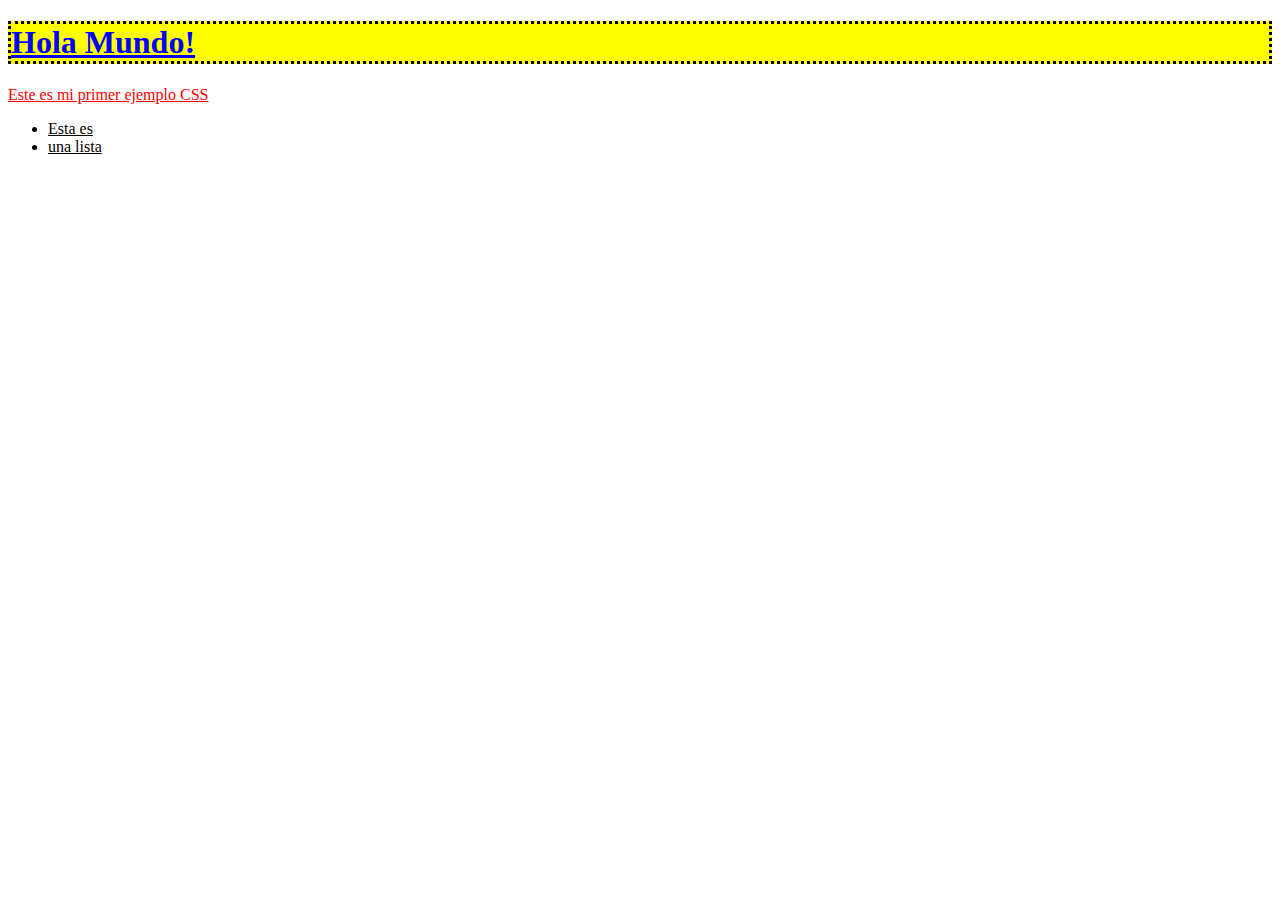
<file: index.html>
<!DOCTYPE html>
<html>
  <head>
    <meta charset="utf-8">
    <title>My CSS experiment</title>
    <link rel="stylesheet" href="CSS/style.css">
  </head>
  <body>
    <h1>Hola Mundo!</h1>
    <p>Este es mi primer ejemplo CSS</p>

    <ul>
      <li>Esta es</li>
      <li>una lista</li>
    </ul>
  </body>
</html>
</file>
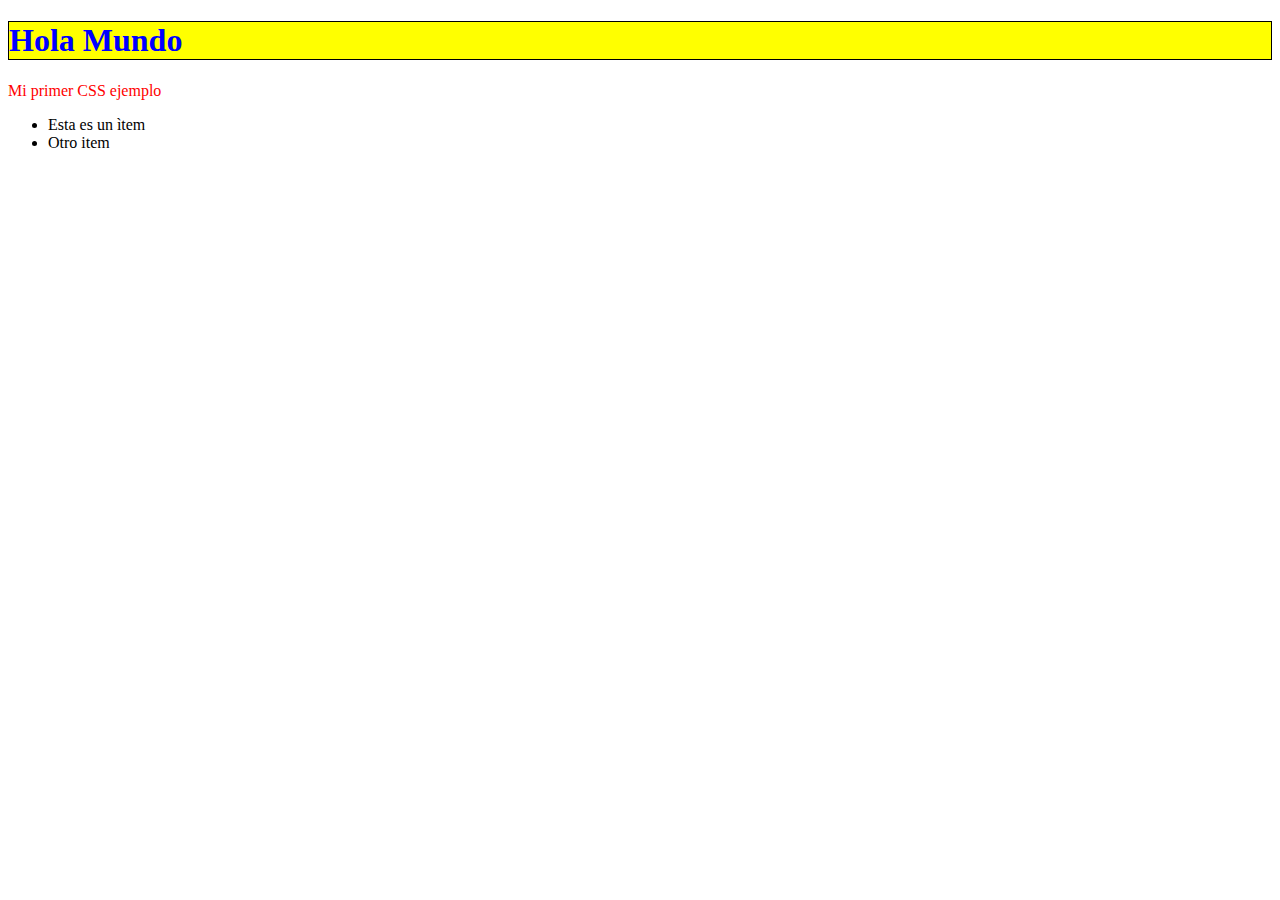
<file: index2.html>
<!DOCTYPE html>
<html>
  <head>
    <meta charset="utf-8">
    <title>My CSS experiment</title>
    <style>
      h1 {
        color: blue;
        background-color: yellow;
        border: 1px solid black;
      }

      p {
        color: red;
      }
    </style>
  </head>
  <body>
    <h1>Hola Mundo</h1>
    <p>Mi primer CSS ejemplo</p>
    <ul>
      <li>Esta es un ìtem</li>
      <li>Otro item</li>
    </ul>

  </body>
</html>
</file>
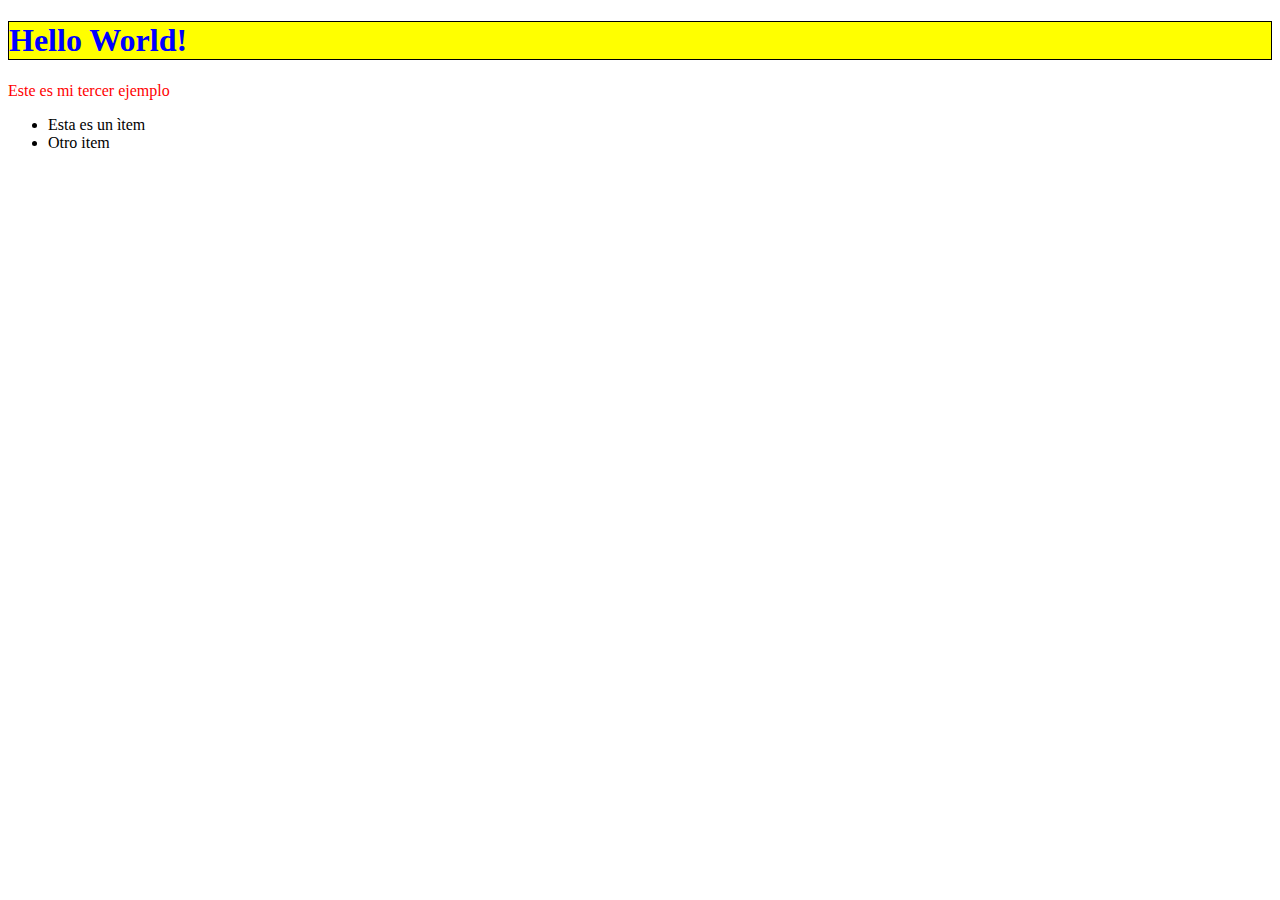
<file: index3.html>
<!DOCTYPE html>
<html>
  <head>
    <meta charset="utf-8">
    <title>My CSS experiment</title>
  </head>
  <body>
    <h1 style="color: blue;background-color: yellow;border: 1px solid black;">Hello World!</h1>
    <p style="color:red;">Este es mi tercer ejemplo</p>
    <ul>
        <li>Esta es un ìtem</li>
        <li>Otro item</li>
      </ul>
  </body>
</html>
</file>
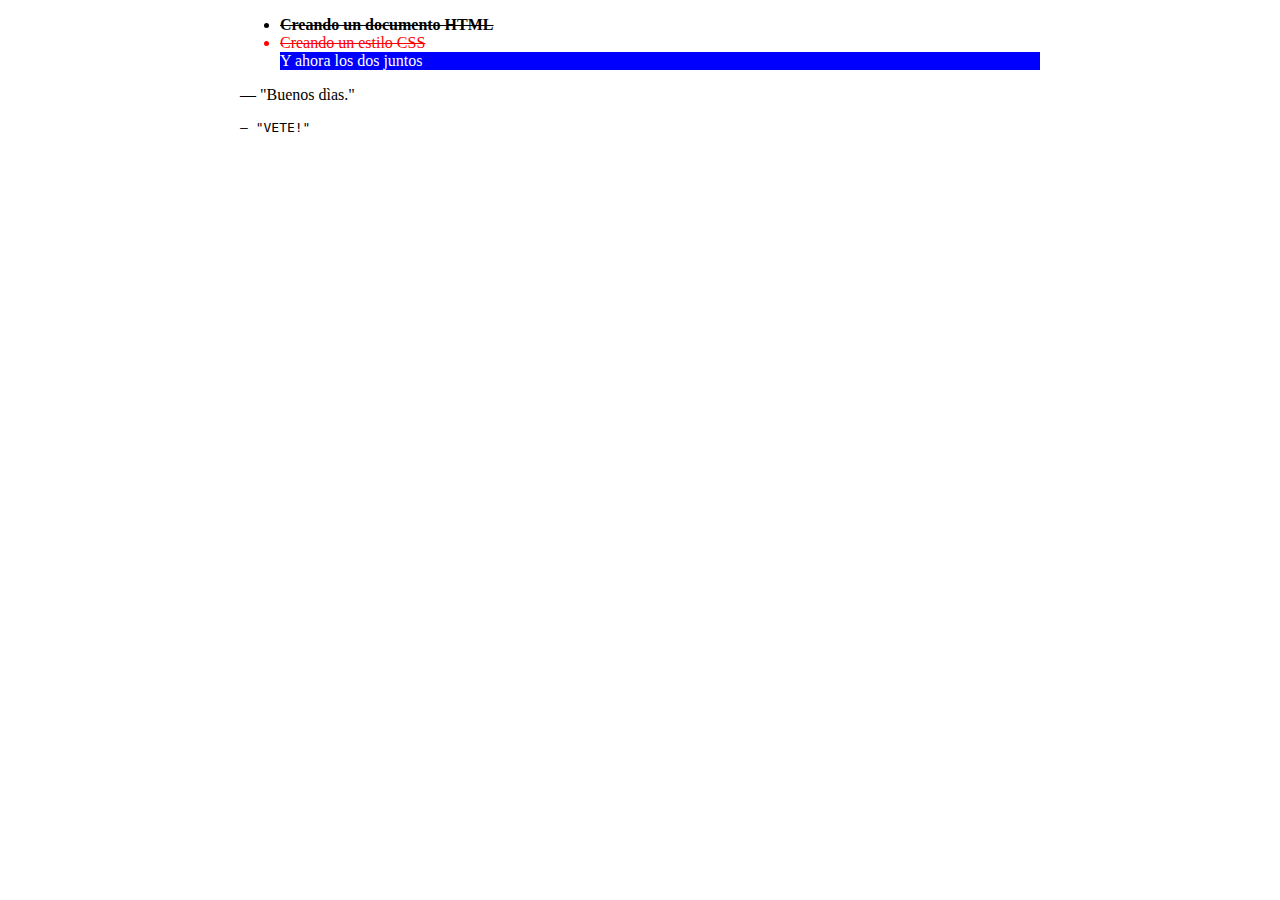
<file: index4.html>
<!DOCTYPE html>
<html>
  <head>
    <meta charset="utf-8">
    <title>My CSS experiment</title>
    <link rel="stylesheet" href="CSS/style2.css">
  </head>
  <body>
    <ul>
      <li class="first done">Creando un documento HTML</li>
      <li class="second done">Creando un estilo CSS</li>
      <li class="third">Y ahora los dos juntos</li>
    </ul>
    
    <p id="amable"> — "Buenos dìas."</p>
<p id="rudo"> — "Vete!"</p>

    
  </body>
</html>
</file>
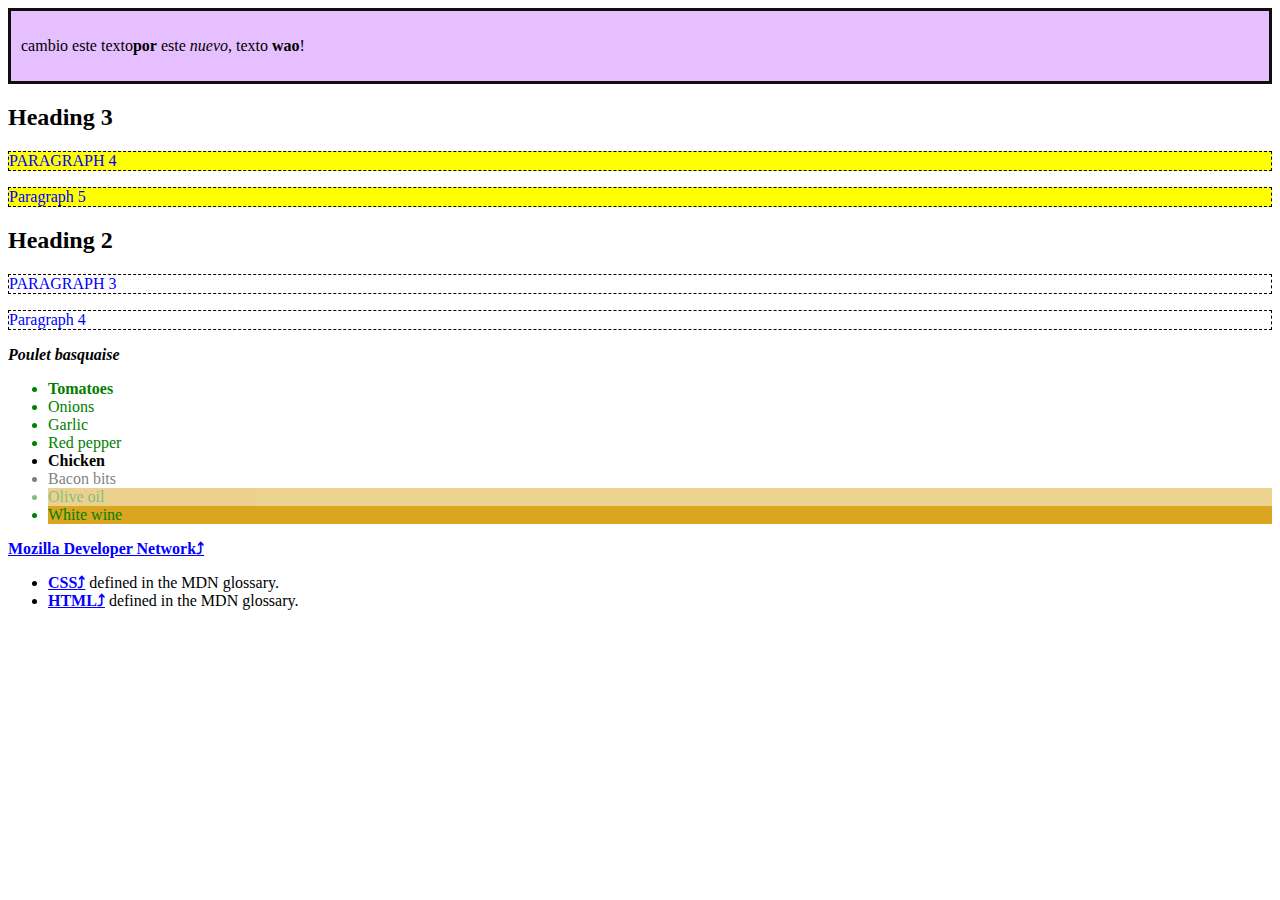
<file: index5.html>
<!DOCTYPE html>
<html>

<head>
    <meta charset="utf-8">
    <title>My CSS experiment</title>
    <link rel="stylesheet" href="CSS/style3.css">
</head>

<body>

    <div class="clase1">
        <p>cambio este texto<strong>por</strong> este  <em>nuevo</em>,
            texto <strong>wao</strong>!</p>
    </div>


    <section>
        <h2>Heading 3</h2>
        <p>Paragraph 4</p>
        <p>Paragraph 5</p>
        <div>
            <h2>Heading 2</h2>
            <p>Paragraph 3</p>
            <p>Paragraph 4</p>
        </div>
    </section>

    <i lang="fr-FR">Poulet basquaise</i>

    <ul>
        <li data-quantity="1kg" data-vegetable>Tomatoes</li>
        <li data-quantity="3" data-vegetable>Onions</li>
        <li data-quantity="3" data-vegetable>Garlic</li>
        <li data-quantity="700g" data-vegetable="not spicy like chili">Red pepper</li>
        <li data-quantity="2kg" data-meat>Chicken</li>
        <li data-quantity="optional 150g" data-meat>Bacon bits</li>
        <li data-quantity="optional 10ml" data-vegetable="liquid">Olive oil</li>
        <li data-quantity="25cl" data-vegetable="liquid">White wine</li>
    </ul>

    <a href="https://developer.mozilla.org/" target="_blank">Mozilla Developer Network</a>

    <ul>
        <li><a href="https://developer.mozilla.org/en-US/docs/Glossary/CSS">CSS</a> defined in the MDN glossary.</li>
        <li><a href="https://developer.mozilla.org/en-US/docs/Glossary/HTML">HTML</a> defined in the MDN glossary.</li>
    </ul>

 

</html>
</file>
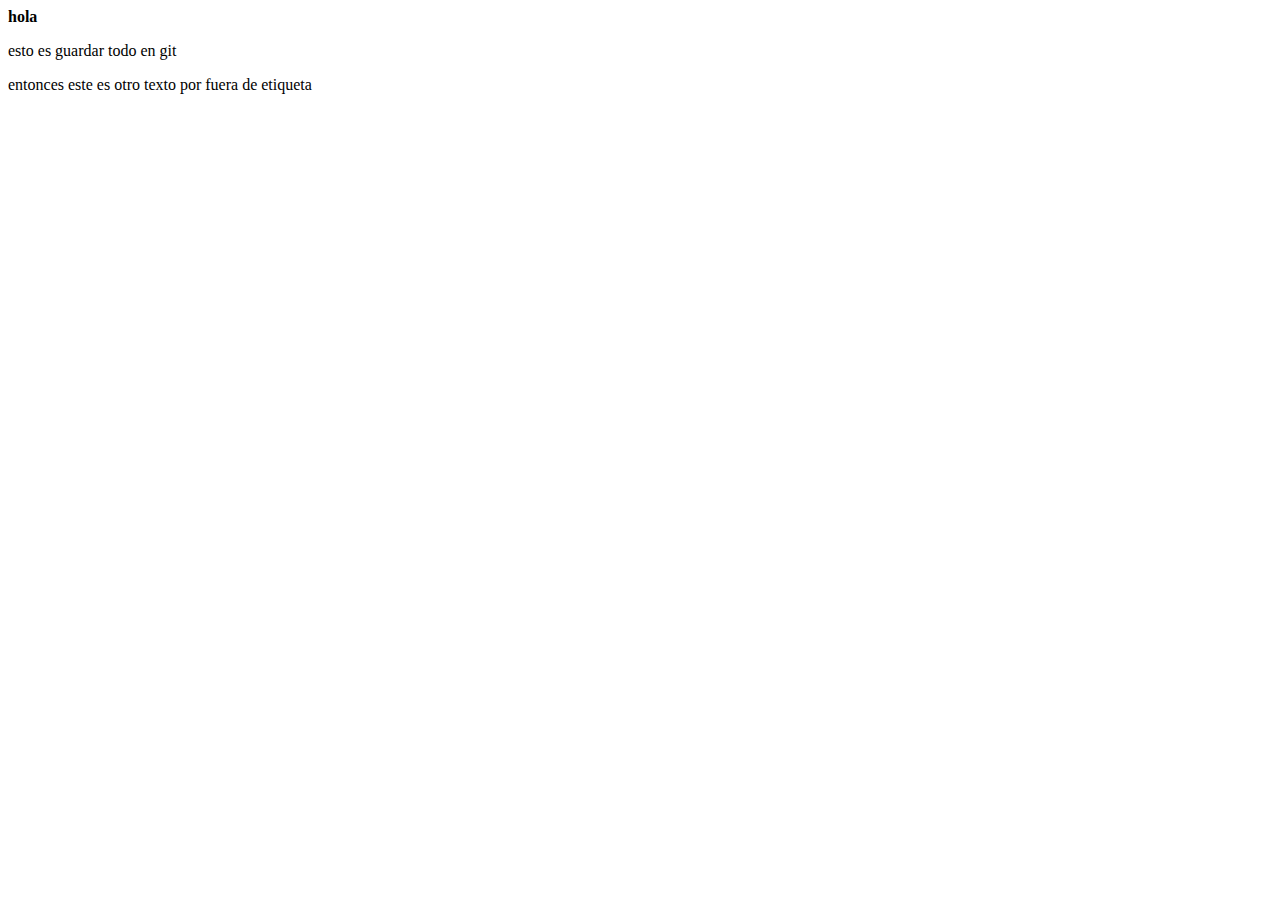
<file: index7.html>
<!DOCTYPE html>
<html lang="en">
<head>
    <meta charset="UTF-8">
    <meta name="viewport" content="width=device-width, initial-scale=1.0">
    <meta http-equiv="X-UA-Compatible" content="ie=edge">
    <title>Document</title>
</head>
<body>
    <strong> hola
    </strong>
    <p> esto es guardar todo en git</p>
    entonces este es otro texto por fuera de etiqueta
</body>
</html>
</file>
<file: CSS/style.css>
h1 {
    color: blue;
    background-color: yellow;
    border: 3px dotted black;
  }
  
  p {
    color: red;
  }
  
  p, li, h1 {
    text-decoration: underline;
  }
</file>
<file: CSS/style2.css>
@media (min-width: 801px) {
    body {
      margin: 0 auto;
      width: 800px;
    }
  }
  

.first {
    font-weight: bold;
  }
  .second {
      color:red;
  }
  .third {
      color: white;
      background-color: blue;
  }
  .done {
    text-decoration: line-through;
  }

  #amable {
    font-family: cursive;
  }
  
  #rudo {
    font-family: monospace;
    text-transform: uppercase;
  }
</file>
<file: CSS/style3.css>
*.clase1 {
    padding: 10px;
    border: 3px solid rgb(19, 14, 14);
    background: rgba(153, 0, 255, 0.25);}

    
section p {
    color: blue;
  }
  
  section > p {
    background-color: yellow;
  }
  
  h2 + p {
    text-transform: uppercase;
  }
  
  h2 ~ p {
    border: 1px dashed black;
  }
  
  /* All elements with the attribute "data-vegetable" are given green text */
[data-vegetable] {
    color: green;
  }
  
 
  [data-vegetable="liquid"] {
    background-color: goldenrod;
  }
  

  [data-vegetable~="spicy"] {
    color: red;
  }
  
  

[lang|=fr] {
    font-weight: bold;
  }
  
 
  [data-quantity^="optional"] {
    opacity: 0.5;
  }
  

  [data-quantity$="kg"] {
    font-weight: bold;
  }
  

  [data-vegetable*="not spicy"] {
    color: green;
  }


  /* These styles will style our link
   in all states */
a {
    color: blue;
    font-weight: bold;
  }
  
  /* We want visited links to be the same color
     as non visited links */
  a:visited {
    color: blue;
  }
  
  /* We highlight the link when it is
     hovered (mouse), activated
     or focused (keyboard) */
  a:hover,
  a:active,
  a:focus:{
    color: darkred;
    text-decoration: none;
  }
  
  /* All elements with an attribute "href", which values
   start with "http", will be added an arrow after its
   content (to indicate it's an external link) */
[href^=http]::after {
    content: '⤴';
  }
</file>
